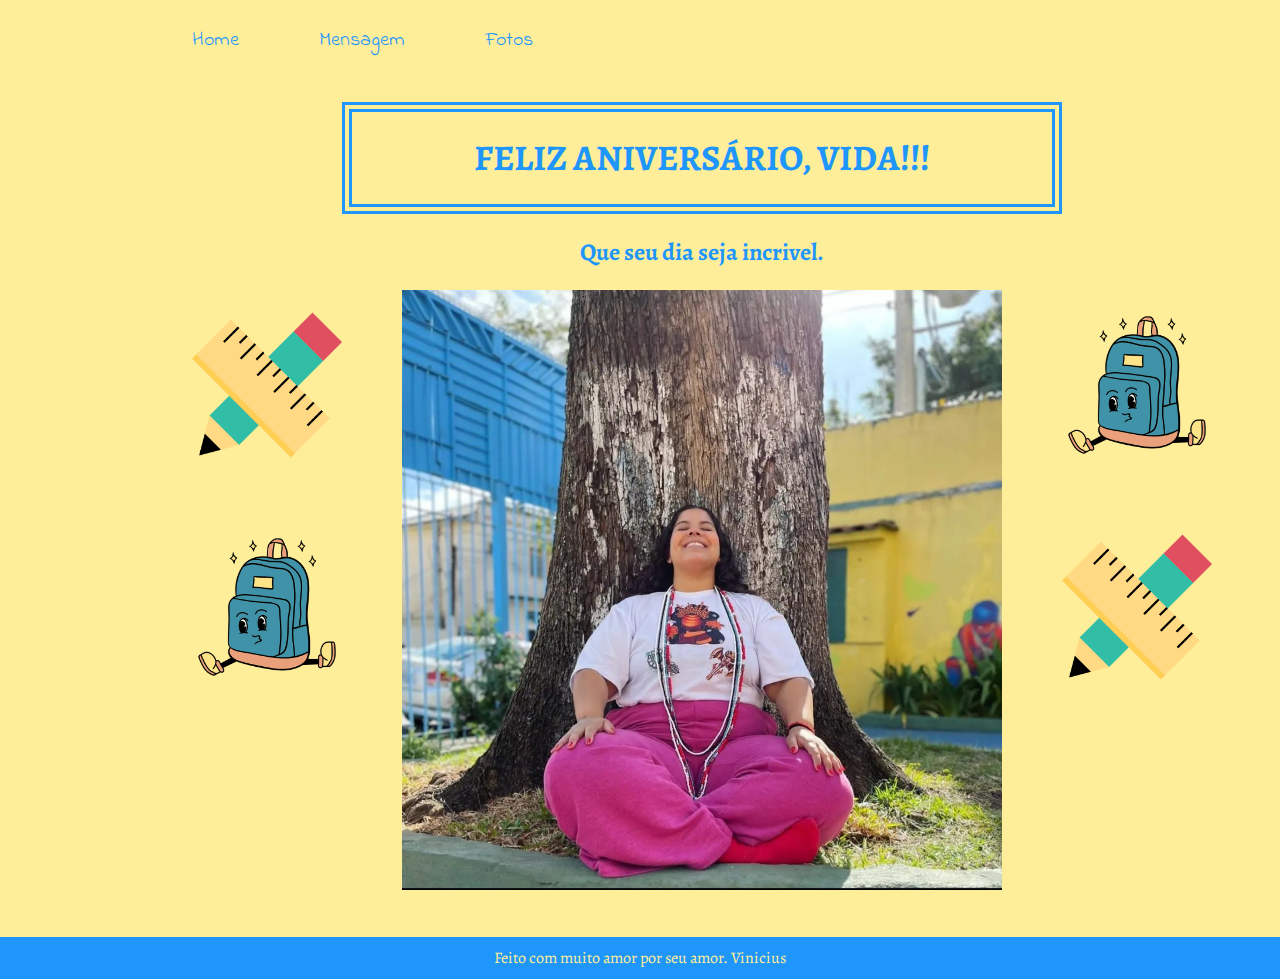
<file: index.html>
<!DOCTYPE html>
<html lang="pt-br">
<head>
    <meta charset="UTF-8">
    <meta name="viewport" content="width=device-width, initial-scale=1.0">
    <title>Parabens meu amor</title>
    <link rel="stylesheet" href="./styles/style.css">
</head>
<body class="home">
    <header class="cabecalho">
        <nav class="cabecalho__menu">
            <a class="cabecalho__menu__links" href="index.html">Home</a>
            <a class="cabecalho__menu__links" href="mensagem.html">Mensagem</a>
            <a class="cabecalho__menu__links" href="fotos.html">Fotos</a>
        </nav>
    </header>
    <main class="apresentacao">
       <section class="aleatorio">
            <img src="./assets/aleatorio.png" alt="" width="150" height="150"><br>
            <br>
            <br>
            <br>
            <img src="./assets/aleatorio1.png" alt="" width="150" height="150">
       </section>
       
        <section class="apresentacao__conteudo">
            <h1 class="apresentacao__conteudo__titulo">FELIZ ANIVERSÁRIO, VIDA!!!</h1><br>
            <h2 class="apresentacao__conteudo__texto">Que seu dia seja incrivel.</h2><br>
            <img src="./assets/Screenshot_20230727_152838_Instagram.jpg" alt="" width="600" height="600">
        </section>

        <section class="aleatorio">
            <img src="./assets/aleatorio1.png" alt="" width="150" height="150"><br>
            <br>
            <br>
            <br>
            <img src="./assets/aleatorio.png" alt="" width="150" height="150">
       </section>
    </main>

    <footer class="home__rodape">Feito com muito amor por seu amor. Vinicius</footer>
</body>
</html>
</file>
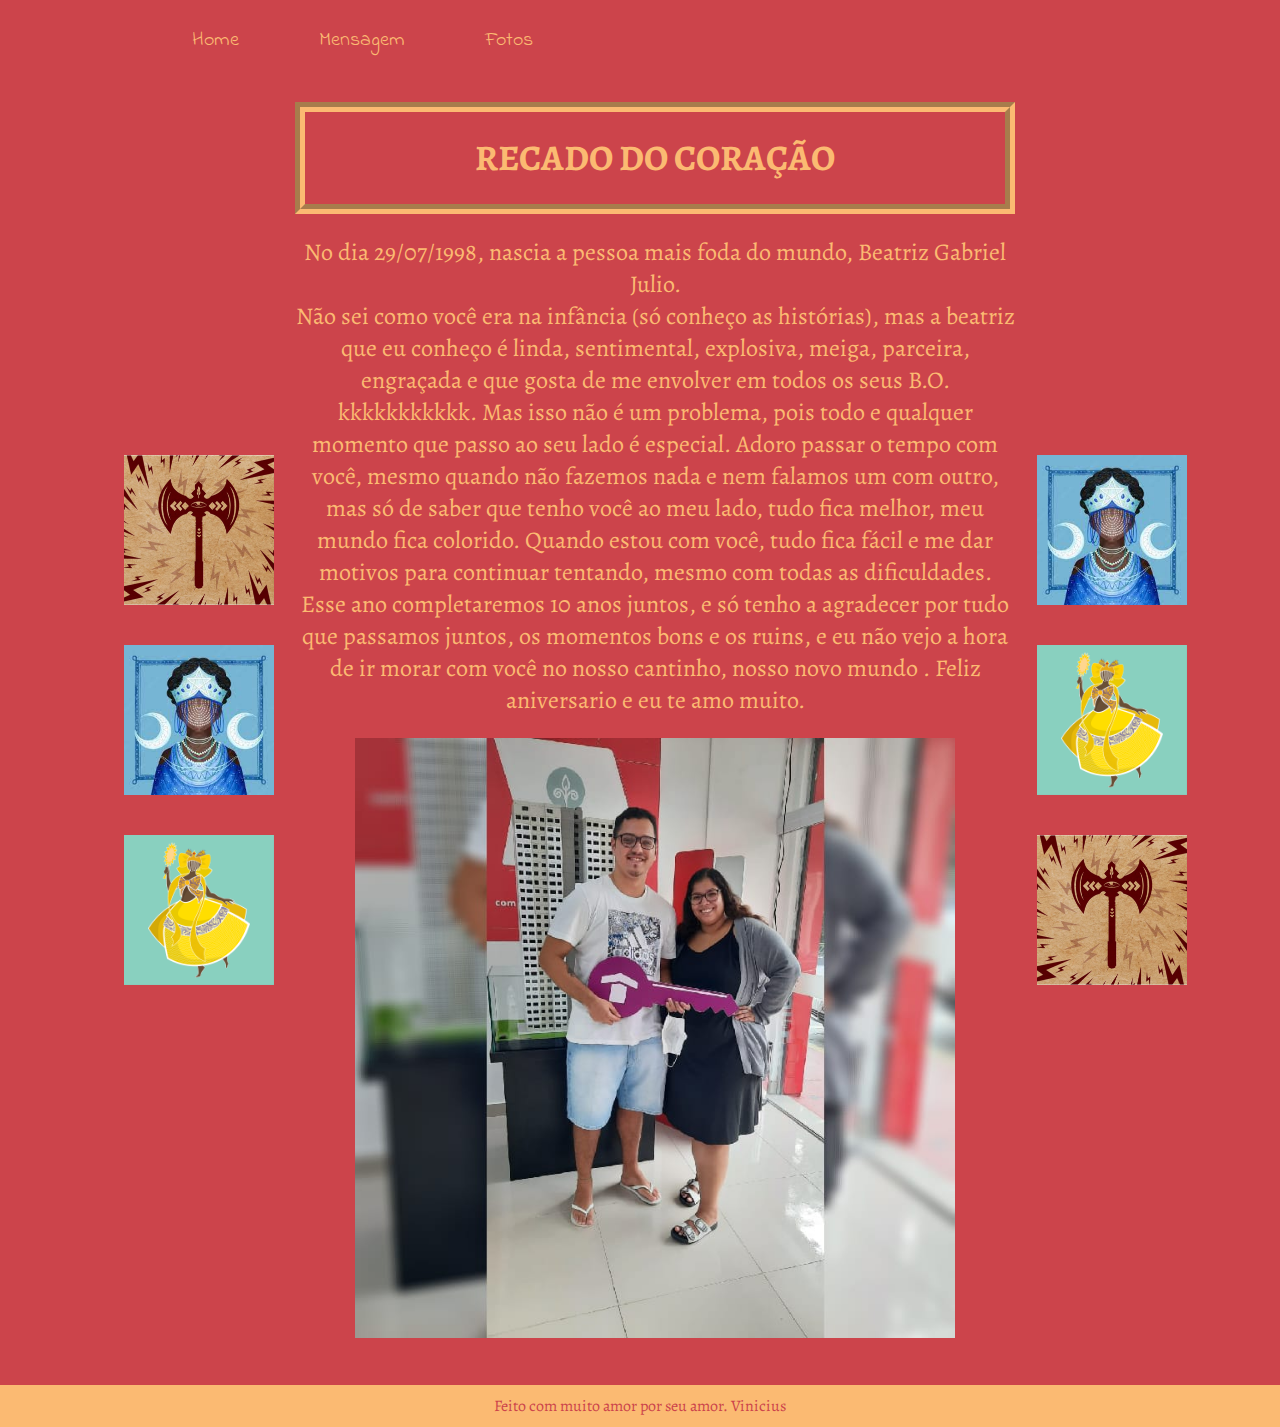
<file: mensagem.html>
<!DOCTYPE html>
<html lang="pt-br">
<head>
    <meta charset="UTF-8">
    <meta name="viewport" content="width=device-width, initial-scale=1.0">
    <title>Mensagem</title>
    <link rel="stylesheet" href="./styles/style.css">
</head>
<body class="mensagem">
    <header class="cabecalho">
        <nav class="cabecalho__menu">
            <a class="cabecalho__menu__links__mensagem" href="index.html">Home</a>
            <a class="cabecalho__menu__links__mensagem" href="mensagem.html">Mensagem</a>
            <a class="cabecalho__menu__links__mensagem" href="fotos.html">Fotos</a>
        </nav>
    </header>
    <main class="apresentacao__mensagem">
       
        <div class="aleatorio__mensagem">
            <img src="./assets/machado.jpg" alt="" width="150" height="150">
            <img src="./assets/iemanja.jpg" alt="" width="150" height="150">
            <img src="./assets/oxum.png" alt="" width="150" height="150">
        </div>

        <section class="apresentacao__conteudo">
            <h1 class="mensagem__titulo">RECADO DO CORAÇÃO</h1><br>
            <p class="apresentacao__conteudo__texto">No dia 29/07/1998, nascia a pessoa mais foda do mundo, Beatriz Gabriel Julio.<br>
                Não sei como você era na infância (só conheço as histórias), mas a beatriz que eu conheço é linda, sentimental, explosiva, meiga, parceira, engraçada e que gosta de me envolver em todos os seus B.O. kkkkkkkkkkk. Mas isso não é um problema, pois todo e qualquer momento que passo ao seu lado é especial. Adoro passar o tempo com você, mesmo quando não fazemos nada e nem falamos um com outro, mas só de saber que tenho você ao meu lado, tudo fica melhor, meu mundo fica colorido. Quando estou com você, tudo fica fácil e me dar motivos para continuar tentando, mesmo com todas as dificuldades. Esse ano completaremos 10 anos juntos, e só tenho a agradecer por tudo que passamos juntos, os momentos bons e os ruins, e eu não vejo a hora de ir morar com você no nosso cantinho, nosso novo mundo . Feliz aniversario e eu te amo muito. 
            </p><br>
            <img src="./assets/IMG-20230306-WA0029.jpg" alt="" width="600" height="600">
        </section>

        <div class="aleatorio__mensagem">
            <img src="./assets/iemanja.jpg" alt="" width="150" height="150">
            <img src="./assets/oxum.png" alt="" width="150" height="150"> 
            <img src="./assets/machado.jpg" alt="" width="150" height="150">
        </div>

    </main>
    <footer class="mensagem__rodape">Feito com muito amor por seu amor. Vinicius</footer>
</body>
</html>
</file>
<file: styles/style.css>
@import url('https://fonts.googleapis.com/css2?family=Alegreya:wght@500&family=Indie+Flower&display=swap');

*{
    margin: 0;
    padding: 0;
}

.home{
    background-color: #ffee99;
    color: #1e96fc;
    box-sizing: border-box;
}

.cabecalho {
    padding: 2% 15% 0% 15%;
}

.cabecalho__menu{
    display: flex;
    gap: 80px;
}

.cabecalho__menu__links {
    font-family: 'Indie Flower' , sans-serif;
    font-weight: 400;
    font-size: 20px;
    color: #1e96fc;
    text-decoration: none;
}

.cabecalho__menu__links:hover{
    background-color: #1e96fc;
    color: #ffee99;
    border-radius: 8px;
}

.apresentacao{
    padding:2% 15% 2% 15%;
    display: flex;
    align-items: center;
    text-align: center;
}

.apresentacao__conteudo {
    display: flex;
    flex-direction: column;
    align-items: center;
    padding: 21.5px 0;
    justify-content: space-between;
    font-family: 'Alegreya' , sans-serif;
}

.apresentacao__conteudo__titulo {
    font-size: 36px;
    border: 10px double #1e96fc;
    width: 700px;
    text-align: center;
    padding: 21.5px 0;
}

.apresentacao__conteudo__texto {
    font-size: 24px;
    text-align: center;
}

.aleatorio {
    display: flex;
    flex-direction: column;
}

.home__rodape {
    background-color: #1e96fc;
    color: #ffee99;
    padding: 10px;
    font-family: 'Alegreya' , sans-serif;
    text-align: center;
}

.mensagem{
    background-color: #cc444b;
    color: #fbba72;
    box-sizing: border-box;
}

.cabecalho__menu__links__mensagem{
    font-family: 'Indie Flower' , sans-serif;
    font-weight: 400;
    font-size: 20px;
    color: #fbba72;
    text-decoration: none;
}

.cabecalho__menu__links__mensagem:hover{
    background-color:#fbba72;
    color:#cc444b;
    border-radius: 8px;
}
.apresentacao__mensagem{
    padding:2% 8% 2% 8%;
    display: flex;
    align-items: center;
}

.mensagem__titulo{
    font-size: 36px;
    border: 10px groove #fbba72;
    width: 700px;
    text-align: center;
    padding: 21.5px 0;
}

.aleatorio__mensagem{
    padding:2% 2% 2% 2%;
    display: flex;
    align-items: center;
    display: flex;
    flex-direction: column;
    justify-content: space-between;
    gap: 40px;;
}


.mensagem__rodape {
    background-color: #fbba72;
    color: #cc444b;
    padding: 10px;
    font-family: 'Alegreya' , sans-serif;
    text-align: center;
}

.fotos{
    background-color: #a2d2ff;
    color: #023047;
    box-sizing: border-box;
}

.cabecalho__menu__links__fotos{
    font-family: 'Indie Flower' , sans-serif;
    font-weight: 400;
    font-size: 20px;
    color: #023047;
    text-decoration: none;
}

.cabecalho__menu__links__fotos:hover{
    background-color:#023047;
    color:#a2d2ff;
    border-radius: 8px;
}

.apresentacao__fotos{
    padding:2% 15% 2% 15%;
    display: flex;
    flex-direction: column;
    align-items: center;
    gap: 40px;
}

.fotos__titulo {
    font-size: 36px;
    text-align: center;;
}

.conteudo__fotos{
    display: flex;
    border: 10px ridge #023047;
    width: 800px;
    align-items: center;
    padding: 21.5px 15px;
    gap: 40px;
}

.fotos__rodape {
    background-color: #023047;
    color: #a2d2ff;
    padding: 10px;
    font-family: 'Alegreya' , sans-serif;
    text-align: center;
}
</file>
